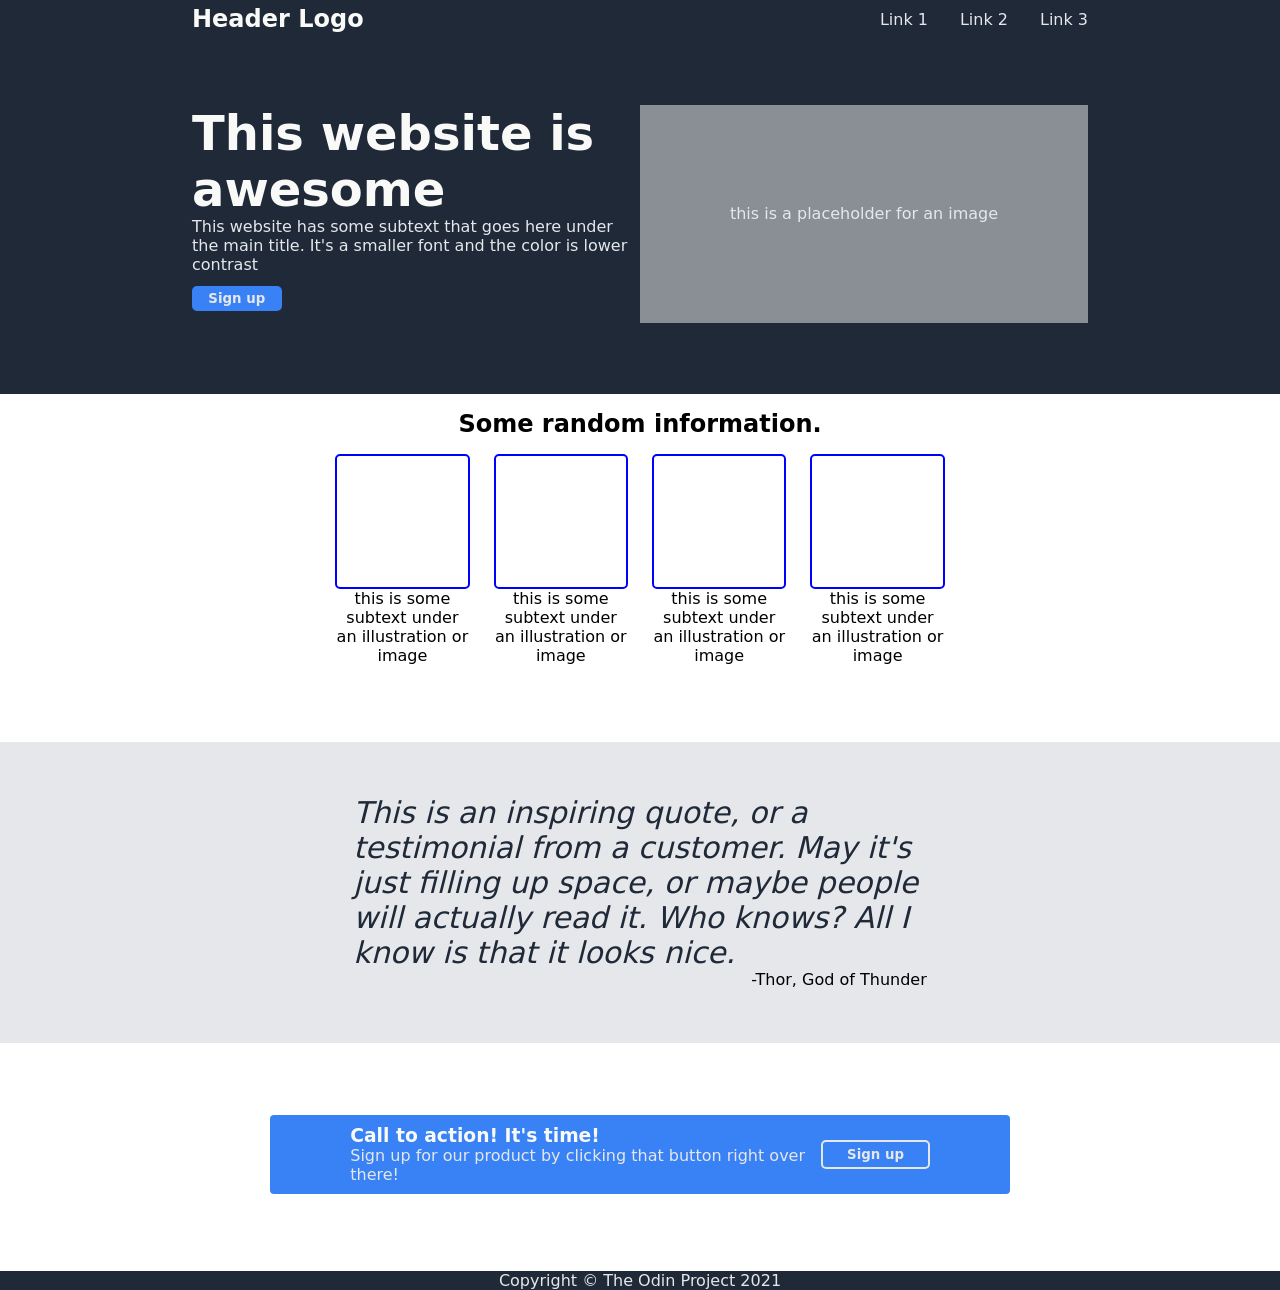
<file: index.html>
<!DOCTYPE html>
<html lang="en">
<head>
  <meta charset="UTF-8">
  <meta name="viewport" content="width=device-width, initial-scale=1.0">
  <link rel="stylesheet" href="style.css">
  <title>TOP Landing Page</title>
</head>
<body>
  <div class="section dark-blue">
    <div class="container">
      <div class="header">
        <h1 id="logo">Header Logo</h1>
        <ul class="links">
          <li>Link 1</li>
          <li>Link 2</li>
          <li>Link 3</li>
        </ul>
      </div>
      <div class="hero-container">
        <div class="hero-body">
          <h2 id="title">
            This website is awesome
          </h2>
          <p id="hero-text">
            This website has some subtext that goes here under the main title. It's a smaller font and the color is lower contrast
          </p>
          <button>Sign up</button>
        </div>
        <div class="img-container">
          this is a placeholder for an image
        </div>
      </div>
    </div>
  </div>

  <div class="section white">
    <div class="container">
      <h2 id="card-header">Some random information.</h2>
      <div class="card-container">
        <div class="card">
          <div class="card-img"></div>
          <p>
            this is some subtext under an illustration or image
          </p>
        </div>
        <div class="card">
          <div class="card-img"></div>
          <p>
            this is some subtext under an illustration or image
          </p>
        </div>
        <div class="card">
          <div class="card-img"></div>
          <p>
            this is some subtext under an illustration or image
          </p>
        </div>
        <div class="card">
          <div class="card-img"></div>
          <p>
            this is some subtext under an illustration or image
          </p>
        </div>
      </div>
    </div>
  </div>

  <div class="section grey">
    <div class="container" id="quote-container">
      <p id="quote">
        This is an inspiring quote, or a testimonial from a customer. May it's just filling up space, or maybe people will actually read it. Who knows? All I know is that it looks nice.
      </p>
      <p id="quotee">-Thor, God of Thunder</p>
    </div>
  </div>

  <div class="section white">
    <div class="container" id="call-to-action">
      <div class="call-to-action-text">
        <h3>Call to action! It's time!</h3>
        <p>Sign up for our product by clicking that button right over there!</p>
      </div>
      <button>Sign up</button>
    </div>
  </div>

  <div class="section dark-blue" id="footer">
    <p>Copyright © The Odin Project 2021</p>
  </div>
</body>
</html>
</file>
<file: style.css>
/* Removes hidden div from Grammarly */
#crx-root-main {
  display: none;
}

* {
  /* border: 1px solid darkgray; */
  margin: 0;
  padding: 0;
  box-sizing: border-box;
  font-family:system-ui, -apple-system, BlinkMacSystemFont, 'Segoe UI', Roboto, Oxygen, Ubuntu, Cantarell, 'Open Sans', 'Helvetica Neue', sans-serif;
}

body {
  display: flex;
  flex-direction: column;
  min-width: 320px;
  min-height: 100vh;
}

body > * {
  flex: 1;
}

.dark-blue {
  background-color: #1f2937;
}

.grey {
  background-color: #e5e7eb;
}

#logo {
  font-size: 24px;
  color: #f9faf8;
}

#title {
  font-size: 48px;
  font-weight: bolder;
  color: #f9faf8;
}

.links,
#hero-text {
  font-size: 16px;
  color: #e5e7eb;
}

.section {
  display: flex;
  justify-content: center;
  padding: 0 15%;
}

.container {
  display: flex;
  flex-direction: column;
}

.header {
  display: flex;
  justify-content: space-between;
  align-items: center;
  margin-top: 5px;
}

ul {
  list-style: none;
  display: flex;
  gap: 32px;
}

.hero-container {
  display: flex;
  height: 100%;
  margin: 8% 0;
}

.hero-body {
  display: flex;
  flex-direction: column;
  width: 100%;
}

.hero-body > * {
  flex: 1;
}

.hero-body button {
  margin: 12px 0;
}

.hero-body button,
#call-to-action button {
  width: 20%;
  flex-grow: 0;
  border-radius: 5px;
  padding: 5px;
  border: none;
  font-weight: bold;
  background-color: #3882f6;
  color: #e5e7eb;
}

.img-container {
  display: flex;
  justify-content: center;
  align-items: center;
  width: 100%;
  background-color: rgb(138, 143, 149);
  color: #e5e7eb;
}

.section.white {
  padding-bottom: 6%;
}

#card-header,
.card-container {
  text-align: center;
}

#card-header {
  padding: 16px;
}

.card-container {
  display: flex;
  justify-content: center;
  gap: 24px;
  height: 100%;
}

.card {
  display: flex;
  flex-direction: column;
  align-items: center;
  width: 15%;
}

.card-img {
  width: 100%;
  aspect-ratio: 1/1; /* this will make the height the same as the width */
  border: 2px solid blue;
  border-radius: 5px;
}

#quote-container {
  margin: 6% 0;
  padding: 0 18%;
}

#quote {
  font-size: 30px;
  font-style: italic;
  font-weight: lighter;
  color: #1f2937;
}

#quotee {
  text-align: right;
}

#call-to-action {
  display: flex;
  flex-direction: row;
  align-items: center;
  padding: 10px 80px;
  background-color: #3882f6;
  border-radius: 4px;
  margin-top: 8%;
}

#call-to-action button {
  background-color: transparent;
  border: 2px solid #e5e7eb;
}

.call-to-action-text {
  display: flex;
  flex-direction: column;
}

.call-to-action-text h3 {
  color: #f9faf8;
  font-weight: bold;
}

.call-to-action-text p {
  color: #e5e7eb;
}

#footer {
  display: flex;
  justify-content: center;
  align-items: center;
  max-height: 36px;
  color: #e5e7eb;
}
</file>
